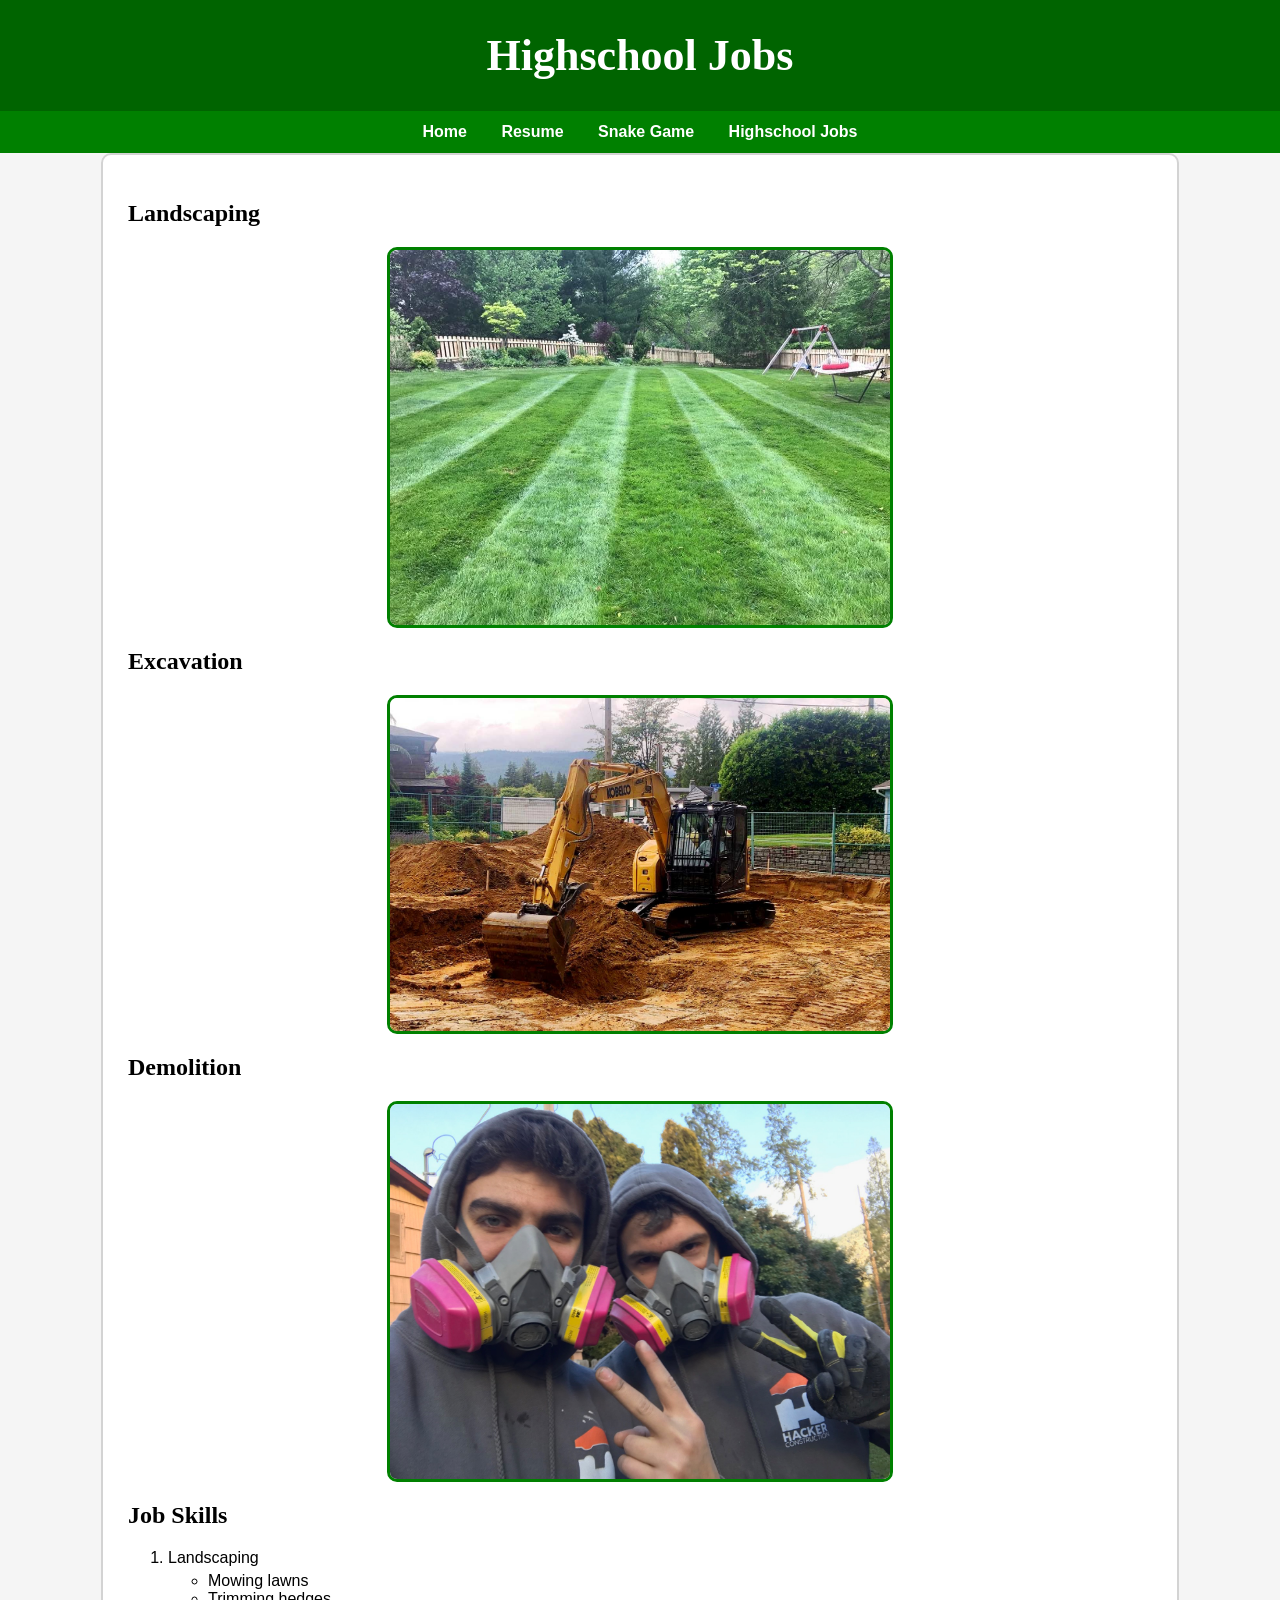
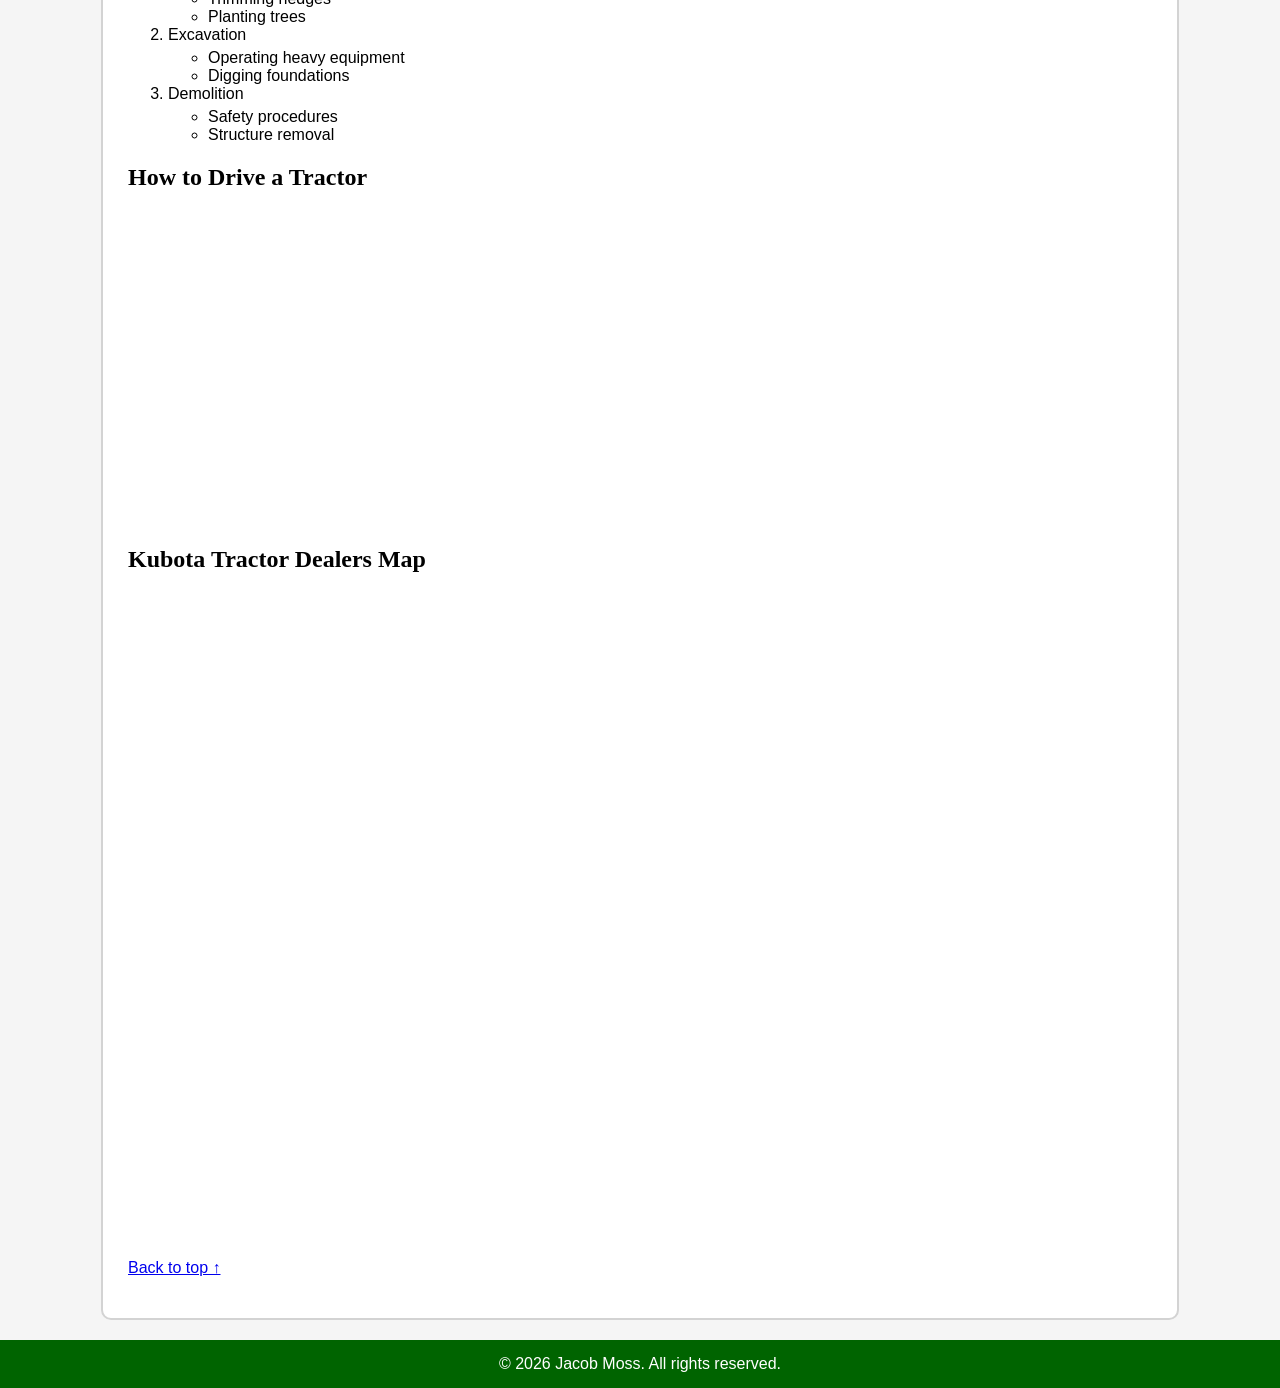
<file: fromscratch.html>
<html lang="en"></html>
<head>
    <meta charset="UTF-8">
    <meta name="viewport" content="width=device-width, initial-scale=1.0">
    <title>Highschool Jobs</title>

    <!-- CSS LINK -->
    <link rel="stylesheet" href="css/jobstyles.css">
</head>

<body id="top">

<header class="header">
    <h1>Highschool Jobs</h1>
</header>

<nav class="nav">
    <a href="index.html">Home</a>
    <a href="resume.html">Resume</a>
    <a href="ai.html">Snake Game</a>

    <!-- ADDED LINK -->
    <a href="fromscratch.html">Highschool Jobs</a>
</nav>

<main class="mainbody">

    <h2>Landscaping</h2>
    <img src="img/lawn.jpg" alt="Landscaping">

    <h2>Excavation</h2>
    <img src="img/Excavator.jpg" alt="Excavation">

    <h2>Demolition</h2>
    <img src="img/gasmask.jpg" alt="Demolition">

    <h2>Job Skills</h2>

    <ol>
        <li>Landscaping
            <ul>
                <li>Mowing lawns</li>
                <li>Trimming hedges</li>
                <li>Planting trees</li>
            </ul>
        </li>

        <li>Excavation
            <ul>
                <li>Operating heavy equipment</li>
                <li>Digging foundations</li>
            </ul>
        </li>

        <li>Demolition
            <ul>
                <li>Safety procedures</li>
                <li>Structure removal</li>
            </ul>
        </li>
    </ol>

    <!-- YouTube Video -->
    <h2>How to Drive a Tractor</h2>

    <iframe 
        width="560" 
        height="315" 
        src="https://www.youtube.com/embed/Y7Lx-Nw-06s"
        title="YouTube video player"
        frameborder="0"
        allow="accelerometer; autoplay; clipboard-write; encrypted-media; gyroscope; picture-in-picture; web-share"
        allowfullscreen>
    </iframe>

    <!-- Tableau Chart -->
    <h2>Kubota Tractor Dealers Map</h2>

    <iframe 
        src="https://public.tableau.com/views/KubotaTractorDealersMap/Sheet1?:showVizHome=no&:embed=true"
        width="100%" 
        height="650"
        frameborder="0"
        allowfullscreen>
    </iframe>

    <!-- Back to top -->
    <p><a href="#top">Back to top ↑</a></p>

</main>

<footer class="footer">
    &copy; 2026 Jacob Moss. All rights reserved.
</footer>

</body>
</html>
</file>
<file: css/jobstyles.css>
body {
    margin: 0;
    font-family: Arial, sans-serif;
    background-color: whitesmoke;
    color: black;
}

/* HEADER */
.header {
    background-color: darkgreen;
    text-align: center;
    padding: 30px;
    font-family: Georgia, serif;
    font-size: 22px;
}

/* FORCE TITLE WHITE */
.header h1 {
    color: white;
    margin: 0;
}

/* NAVIGATION */
.nav {
    background-color: green;
    text-align: center;
    padding: 12px;
}

/* NAV LINKS */
.nav a {
    color: white;
    margin: 0 15px;
    text-decoration: none;
    font-weight: bold;
    font-family: Arial, sans-serif;
}

.nav a:hover {
    text-decoration: underline;
    color: lightgray;
}

/* MAIN CONTENT */
.mainbody {
    width: 80%;
    margin: auto;
    background-color: white;
    padding: 25px;
    border-radius: 10px;
    border: 2px solid lightgray;
}

/* HEADINGS */
h1 {
    font-family: Georgia, serif;
    color: black;
}

h2 {
    font-family: Georgia, serif;
    color: black;
}

/* IMAGES */
.mainbody img {
    width: 100%;
    max-width: 500px;
    display: block;
    margin: 15px auto;
    border-radius: 10px;
    border: 3px solid green;
}

/* LISTS */
ol {
    margin-top: 20px;
}

ul {
    margin-top: 5px;
}

li {
    font-family: Arial, sans-serif;
    color: black;
}

/* FOOTER */
.footer {
    text-align: center;
    padding: 15px;
    background-color: darkgreen;
    color: white;
    margin-top: 20px;
    font-family: Arial, sans-serif;
}
</file>
